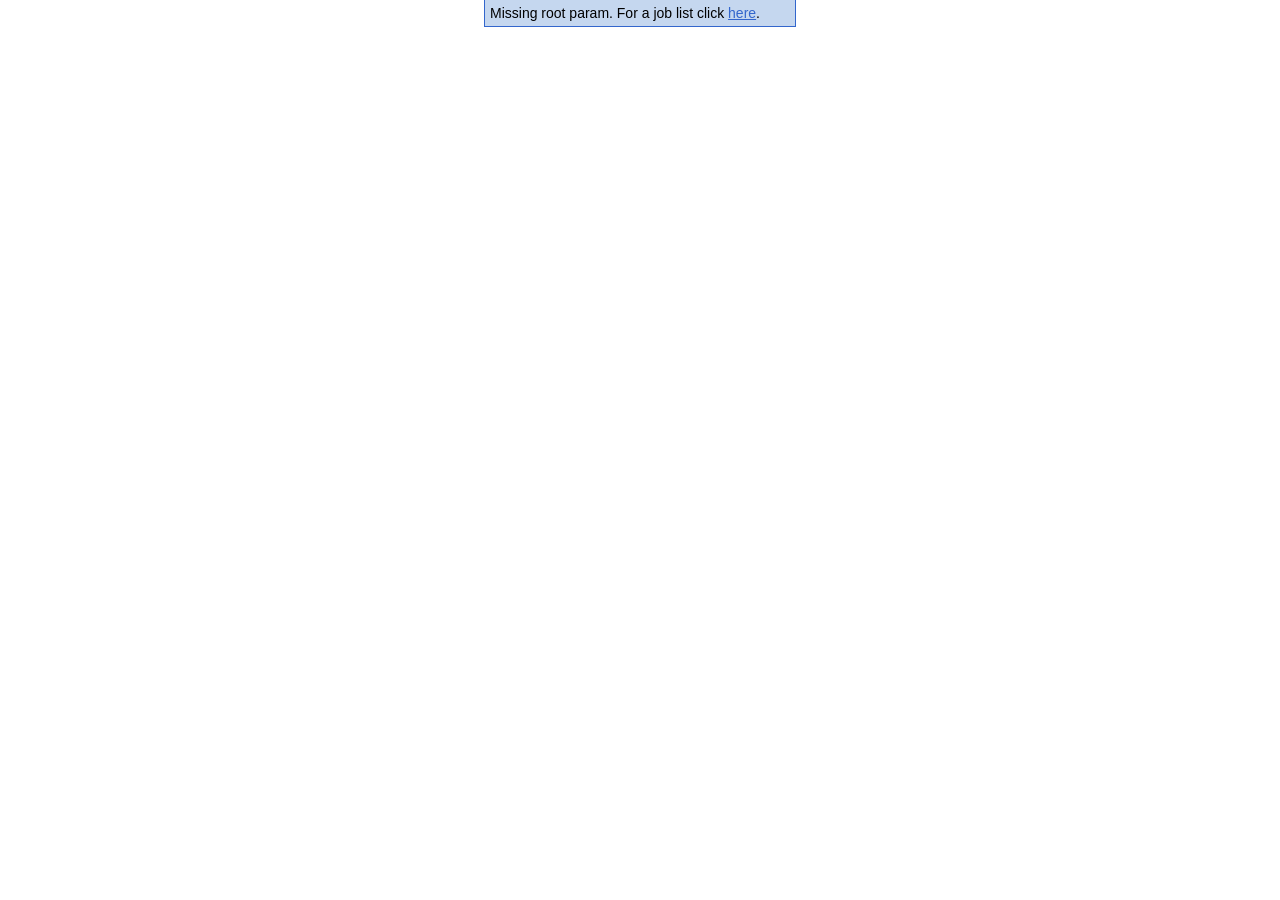
<file: mapreduce/lib/pipeline/ui/status.html>
<!doctype html>
<html>
<head>
  <meta charset="utf-8">
  <link rel="stylesheet" href="common.css" type="text/css" charset="utf-8">
  <link rel="stylesheet" href="status.css" type="text/css" charset="utf-8">
  <link rel="stylesheet" href="jquery.treeview.css" type="text/css" charset="utf-8">
  <script type="text/javascript" src="jquery-1.4.2.min.js"></script>
  <script type="text/javascript" src="jquery.cookie.js"></script>
  <script type="text/javascript" src="jquery.treeview.min.js"></script>
  <script type="text/javascript" src="jquery.timeago.js"></script>
  <script type="text/javascript" src="jquery.ba-hashchange.min.js"></script>
  <script type="text/javascript" src="jquery.json.min.js"></script>
  <script type="text/javascript" src="common.js"></script>
  <script type="text/javascript" src="status.js"></script>
  <script type="text/javascript">
    $(document).ready(initStatus);
  </script>
</head>
<body>

<div id="butter" style="display: none;"></div>

<div id="sidebar" style="display: none;">
<!-- Tree will go here -->
</div>

<div id="content">

  <div id="control" style="display: none;">
    <table id="control-table" border="0" cellpadding="0" cellspacing="0">
      <tr>
        <td class="control-cell">
          <a class="refresh-link" href="#">Refresh</a>
        </td>
        <td class="control-cell">
          <label for="auto-refresh">Auto-pilot</label>
          <input type="checkbox" id="auto-refresh" checked="checked">
        </td>
      </tr>
    </table>
  </div>

  <div id="detail"><!-- Pipeline detail goes here --></div>

  <iframe id="status-console" src="javascript:''" style="display: none;" frameborder="0" border="0"></iframe>

</div>

</body>
</html>
</file>
<file: mapreduce/lib/pipeline/ui/common.css>
/*
 * Copyright 2010 Google Inc.
 *
 * Licensed under the Apache License, Version 2.0 (the "License");
 * you may not use this file except in compliance with the License.
 * You may obtain a copy of the License at
 *
 *     http://www.apache.org/licenses/LICENSE-2.0
 *
 * Unless required by applicable law or agreed to in writing, software
 * distributed under the License is distributed on an "AS IS" BASIS,
 * WITHOUT WARRANTIES OR CONDITIONS OF ANY KIND, either express or implied.
 * See the License for the specific language governing permissions and
 * limitations under the License.
 */
html, body {
  padding: 0;
  margin: 0;
  width: 100%;
  font-family: helvetica, sans-serif;
  font-size: 14px;
}
#butter {
  position: absolute;
  top: 0;
  min-width: 300px;
  background-color: #C5D7EF;
  text-align: center;
  padding: 5px;
  border-left: 1px solid #3366CC;
  border-right: 1px solid #3366CC;
  border-bottom: 1px solid #3366CC;
}
#butter.error {
  /* Make stack traces legible. */
  text-align: left;
}

#butter a:visited,
#butter a:active,
#butter a:link,
#butter a:hover {
  color: #3366CC;
}
</file>
<file: mapreduce/lib/pipeline/ui/status.css>
/*
 * Copyright 2010 Google Inc.
 *
 * Licensed under the Apache License, Version 2.0 (the "License");
 * you may not use this file except in compliance with the License.
 * You may obtain a copy of the License at
 *
 *     http://www.apache.org/licenses/LICENSE-2.0
 *
 * Unless required by applicable law or agreed to in writing, software
 * distributed under the License is distributed on an "AS IS" BASIS,
 * WITHOUT WARRANTIES OR CONDITIONS OF ANY KIND, either express or implied.
 * See the License for the specific language governing permissions and
 * limitations under the License.
 */

/* Major page sections. */
html, body {
  overflow: hidden;
}
#sidebar {
  top: 0;
  left: 0;
  position: absolute;
  width: 30%;
  height: 100%;
  overflow: auto;
  padding: 0;
  border-right: 1px solid grey;
  margin: 0;
  background-color: #f8f8f8;
}
#content {
  border: 0;
  margin: 0 0 0 30%;
  padding: 0 0 0 1px; /* must match border+padding on #sidebar */
}
#detail {
  padding: 10px;
  overflow-y: auto;
}
#control {
  padding: 0;
  margin: 0;
  height: 25px;
  width: 100%;
  border-bottom: 1px solid #808080;
}
#control-table {
  height: 100%;
  float: right;
}
.control-cell {
  text-align: center;
  vertical-align: middle;
  padding: 0 4px;
}
#status-console {
  border-top: 1px solid grey;
  border-right: 0;
  border-bottom: 0;
  border-left: 0;
  padding: 0;
  margin: 0;
}

/* shared styling of pipeline info divs */
.status-message {
}
.status-message-text {
  font-family: monospace;
}
abbr {
  cursor: help;
  border: 0;
}
.status-links > a {
  margin-right: 5px;
}
.status-title {
  text-transform: capitalize;
}

/* detail-specific styling */
.status-param,
.retry-param {
  padding-left: 1em;
  font-size: 0.85em;
}
.slot-detail,
.status-param-value {
  padding-left: 1em;
  word-wrap: break-word;
}
.value-disclosure-more {
  display: none;
}
.run-after-pipeline-id,
.child-pipeline-id,
.child-link,
.run-after-link {
  display: block;
  padding-left: 1em;
  font-size: 0.85em;
}
#detail .status-box {
  font-size: 1em;
}
#detail .outputs-container,
#detail .param-container,
#detail .child-container,
#detail .run-after-container,
#detail .status-retry-params {
  margin-top: 1em;
}
#detail .status-param-value,
#detail .slot-value {
  font-family: monospace;
}

/* sidebar */
#sidebar .status-title {
}
#sidebar .status-message {
  word-wrap: break-word;
}
#sidebar .status-time {
}
#sidebar .status-runtime {
}
#sidebar .status-links {
}
#sidebar .status-box {
  font-size: 0.85em;
  padding: 3px 3px;
  min-width: 200px;
  border-left: 1px solid #BFBFBF;
  border-right: 0;
  border-top: 0;
  border-bottom: 1px solid #BFBFBF;
}
#sidebar .status-waiting {
  background-color: #EDEDED;
}
#sidebar .status-run,
#sidebar .status-finalizing {
  background-color: #fff;
}
#sidebar .status-done {
  background-color: #BEEDBE;
}
#sidebar .status-aborted,
#sidebar .status-canceled {
  background-color: #EDBEC6;
}
#sidebar .status-retry {
  background-color: #EDE7B2;
}
.treeview li {
  padding: 0 0 0 16px;
}
.disclosure {
  text-decoration: underline;
  color: blue;
  padding-top: 0.5em;
  padding-left: 3px;
  display: block;
}
.selected-indicator {
  display: none;
}
.selected-link .selected-indicator {
  display: block;
  float: right;
  margin: 0;
  padding: 0;
  font-size: 30px;
  color: #000;
  font-weight: bold;
  line-height: 15px;
}
.status-links .selected-link {
  font-weight: bold !important;
}
.status-links a:active,
.status-links a:link,
.status-links a:visited {
  text-decoration: underline;
  color: blue;
  font-weight: normal;
}
.disclosure:hover,
.status-links a:hover,
.detail-link a:hover {
  text-decoration: underline;
}
#sidebar .detail-link {
  word-wrap: break-word;
}
.detail-link a {
  font-size: 1.2em;
  font-weight: bold;
  text-decoration: none;
}
.detail-link a:active,
.detail-link a:link,
.detail-link a:visited {
  color: black;
}
</file>
